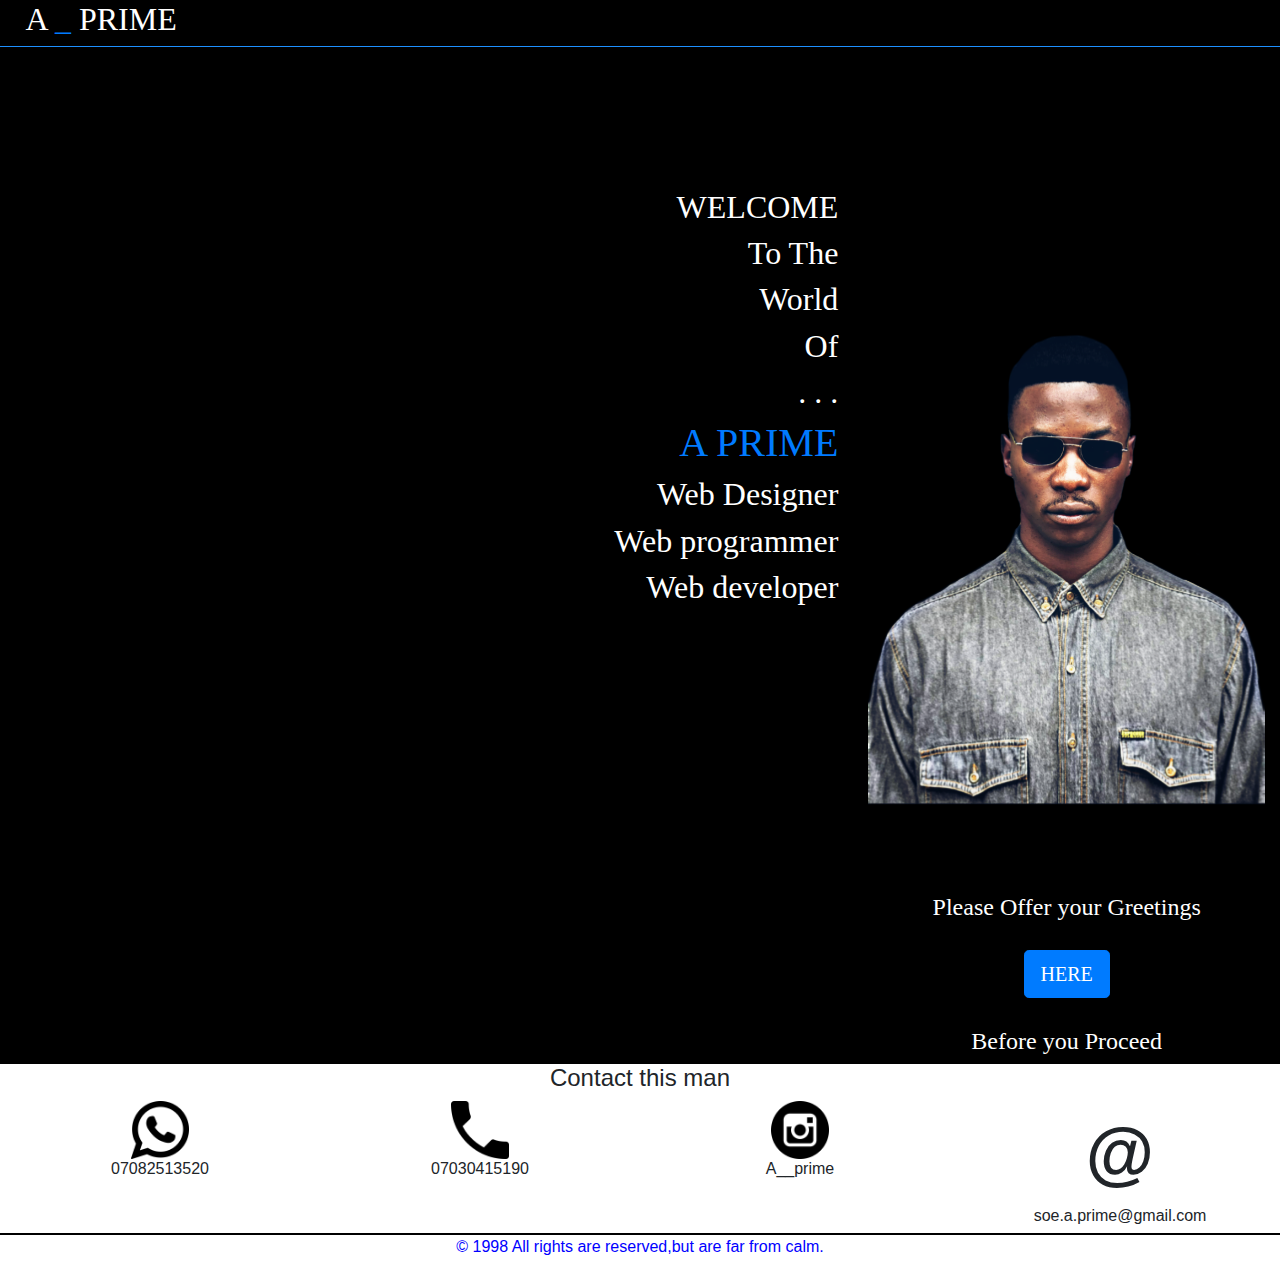
<file: index.html>
<!DOCTYPE HTML>

<html>
	<head>
		<title>A PRIME </title>
		<link rel="stylesheet" type="text/css" href="css1.css">
		<meta charset="utf-8">
		<meta name="viewport" content="width=device-width, initial-scale=1" />
		<link rel="stylesheet" href="https://stackpath.bootstrapcdn.com/bootstrap/4.4.1/css/bootstrap.min.css">
	</head>
	
	
	
	<body>
		
		<div class="container-fluid">
		
			<header id="mainhead" class="row">
				<div>
					<h2>A<span class="text-primary"> _ </span>PRIME </h2>
				</div>
			</header>
			
			
			<div class="row" id="row2">
			
				<div class="col-xs-12 col-lg-8 col-md-6 text-right">
				
					<h2 id="te1">WELCOME </h2>
					<h2 id="te2">To The  </h2>
					<h2 id="te3">World </h2>
					<h2 id="te4">Of</h2>
					<h2 id="te5">. . .</h2>
					<h1 class="text-primary"><span class="s1">A</span> <span class="s2">P</span><span class="s3">R</span><span class="s4">I</span><span class="s5">M</span><span class="s6">E</span></h1>
					<h2>Web Designer</h2>
					<h2>Web programmer</h2>
					<h2>Web developer</h2>
				
				</div>
				
				<div class="col-xs-12 col-lg-4 col-md-6">
				
					<img src="3c.png" class="img1">
					
					<h4 class="text-center">Please Offer your Greetings<br><br> <button class="btn btn-lg btn-primary" id="ripple" onclick="document.getElementById('notoffer').style.display='block';var x = document.getElementById('notoffer');x.scrollIntoView(true);">HERE</button><br><br> Before you Proceed  </h4>
				
				</div>
			
			</div>
		
			
			<div id="notoffer">
			
				<div class="row" id="row3">
					<h5 class="col-8 offset-2 text-primary text-center">Your greetings have been accepted.Proceed(with CAUTION)</h5>
					<div class="col-xs-12 col-lg-4 col-md-6 text-center" id="abtimg">
						
						<img src="2b.png" class="img1">
						<button class="btn btn-lg btn-primary" id="ripple" onclick="document.getElementById('uni').style.display='block';document.getElementById('uni2').style.display='block';document.getElementById('uni3').style.display='block';var x = document.getElementById('abttxt');x.scrollIntoView(true);">ABOUT</button>
						
					</div>
			
					<div class="col-xs-12 col-lg-8 col-md-6 text-right" id="blink">
							
						<div class="text-center" id="abttxt">
							<h3 class="text-primary">Not a Man,A tool</h3>
								
								<p id="uni">A prime has offered himself.<br>To become the vessel of powerful influences.<br>
								Hence he has become a tool of the Gods.<br>
								A machine knowing only purpose.</p>
							
							<h3 class="text-primary">A force of nature</h3>
							
								<p id="uni2">A prime is the materialization of will itself.<br>
								An unstopable force,A force of nature.<br>In him,determination and persistence.<br>
								The influences that control him will not accept failure.</p>
								
							
							<h3 class="text-primary">A phenomenal prodigy</h3>
							
							<p id="uni3">A prime is a once in a lifetime occurrence.<br>A phenomenon.<br>A prodigy.<br>
							He recieves inspiration from higher powers and he will revolutionalize technology with his inspirations.<br>
							<button class="btn btn-lg" id="close" onclick="document.getElementById('uni').style.display='none';document.getElementById('uni2').style.display='none';document.getElementById('uni3').style.display='none';var x = document.getElementById('abttxt');">CLOSE</button></p>
							
							
								
						</div>
						
					</div>
					
				</div>
				
				
				<div class="row" id="maind">
					<div class="col-xs-12 col-lg-4 col-md-4 offset-lg-4 offset-md-4 text-center">
						<img src="1a.png" class="img1">
						
						<img src="1.png" class="img2">
						<img src="2.png" class="img3">
						<img src="3.png" class="img4">
						<img src="4.png" class="img5">
						<img src="5.png" class="img6">
						<img src="6.png" class="img7">
						
						<button class="btn btn-lg btn-primary" id="ripple" onclick="document.getElementById('lamp').style.display='block';var x = document.getElementById('lamp');x.scrollIntoView(true);">DISCOVER</button>
						<p class="text-primary">The Prowess of A Prime are limitless.<br>
						He possesses the ability to learn anything at will.<br>
						Discover just the tip of the iceberg of his web development prowess.</p>
					</div>
				</div>
			
			
				<div id="lamp">
				<div class="row">
			
					<div class="col-lg-4 col-md-4 col-sm-6 col-xs-12">
						<div class="idn2">
						<h2 class="text-primary text-center">HTML </h3>
						<img src="4.png" class="iii">
						</div>
						
						<div class="idn">
							<p class="jumbotron text-center">
							HTML stands for hyper text markup language.
							<br>
							It is the standard markup language for creating web pages.
							It is used to structure the web pages and describe the elements of the webpage.
							<br>it is the fundamental building block of web development.
							<br><span class="bold">A prime has dominated HTML.</span>
							</p>
						</div>
						
					</div>
					
					<div class="col-lg-4 col-md-4 col-sm-6 col-xs-12">
						<div class="idn">
						<h2 class="text-primary text-center">CSS </h3>
						<img src="2.png" class="iii">
						</div>
						
						<div class="">
							<p class="jumbotron text-center">
							CSS stands for cascading style sheets
							<br>
							It is a stylesheet language used for describing the presentation
							of a document written in a markup language like HTML.<br>
							Simply put,CSS is used among other functions in manipulating the design,layout,color,
							flexibility,appearance etc, of a webpage.<br>
							CSS is a cornerstone technology of the world wide web alongside HTML and Javascript.
							<br><span class="bold">A prime has dominated CSS.</span>
							</p>
						</div>
						
					</div>
					
					<div class="col-lg-4 col-md-4 col-sm-6 col-xs-12">
						<div class="idn2">
						<h2 class="text-primary text-center">JAVASCRIPT</h3>
						<img src="5.png" class="iii">
						</div>
						
						<div class="">
							<p class="jumbotron text-center">
							Javascript often abbreviated as JS is a programming language.
							<br>
							Alongside HTML and CSS,Javascript is one of the core technologies of the world wide web.
							<br>Javascript enables interactive web pages and is an essential part of web applications.
							The vast majority of websites use it for client-side behavior.
							<br><span class="bold">A prime has dominated Javascript.</span>
							</p>
							
						</div>
						
					</div>
					
					<div class="col-lg-4 col-md-4 col-sm-6 col-xs-12">
						<div class="idn">
						<h2 class="text-primary text-center">PHP</h3>
						<img src="1.png" class="iii">
						</div>
						
						<div class="">
							<p class="jumbotron text-center">
							PHP stands for Hypertext Preprocessor
							<br>
							PHP is a general purpose scripting language that is essentially suited to  server-side web development.
							<br>PHP is a very powerful and versetile programming language on the web.
							<br>It is used to perform different actions such as input filtering,creating dymanic webpages,storing data etc.
							<br><span class="bold">A prime has dominated PHP.</span>
							</p>
						</div>
						
					</div>
					
					<div class="col-lg-4 col-md-4 col-sm-6 col-xs-12">
						<div class="idn">
						<h2 class="text-primary text-center">MySQL</h3>
						<img src="6.png" class="iii">
						</div>
						
						<div class="">
							<p class="jumbotron text-center">
							MySQL is an open source relational database management system(RDBMS).
							<br>
							This is simply a database system that is run on the server-side,which has its own instructions for management.
							<br>In most cases,PHP is used to input data into the mysql database system.
							<br><span class="bold">A prime has dominated MySQL.</span>
							</p>
						</div>
						
					</div>
					
					<div class="col-lg-4 col-md-4 col-sm-6 col-xs-12">
						<div class="idn2">
						<h2 class="text-primary text-center">Bootstrap</h3>
						<img src="3.png" class="iii">
						</div>
						
						<div class="">
							<p class="jumbotron text-center">
							Bootstrap is a free and open source front end framwork for creating responsive,mobile-first,front end web applications. 
							<br>
							Bootstrap contains predefined templates for typography,forms,buttons,<br>navigation and user interfaces elements.
							<br>It is simply an easier way of developing frontend heavy web apps.
							<br><span class="bold">A prime has dominated Bootstrap.</span>
							</p>
						</div>
						
					</div>
					
					
					<div class="col-lg-4 col-md-4 col-sm-6 col-xs-12">
						<div class="idn">
						<h2 class="text-primary text-center">Devine Inspiration</h3>
						<img src="7.png" class="iii">
						</div>
						
						<div class="">
							<p class="jumbotron text-center">
							As stated before,A prime is no ordinary human.
							<br>
							He is even barely human.<br>He is the tool of higher powers and he recieves devine inpiration from them.
							<br>With this,he is able to overcome any task.
							<br><span class="bold">He becomes invincible.</span>
							<br><span class="bold">Devine Inspiration Dominates A Prime.</span>
							</p>
						</div>
						
					</div>
					
					
					<div class="col-lg-8 col-md-8 col-sm-6 col-xs-12">
						<div class="idn">
						<h2 class="text-primary text-center">Other skills</h3>
						
						</div>
						
						<div class="">
							<ul>
								<li>Adaptability.</li>
								<li>Ability to learn anything and everything.</li>
								<li>Extreme experience (more than 5years in web development).</li>
								<li>Precession Persistance.</li>
								<li>Determination.</li>
								<li>Ability to work under any condition.sun,rain,apocalypse.</li>
								<li>Extreme Ability of improvisation.</li>
								<li>Ability to both simplify and complicate situations and tasks based on the need.</li>
								<li>Ability to see in three dimension ie,to view a task indepthly and forsee any future manipulations.</li>
								<li>Ability of capability.</li>
								<li>Ability of Humor.</li>
								<li>Ability to be both hostile and docile,social and antisocial.</li>
								<li>Ability to have and utilize more than 24 hours a day.</li>
							</ul>
						</div>
						<button class="btn btn-lg" id="close" onclick="document.getElementById('lamp').style.display='none';var x = document.getElementById('lamp');x.scrollIntoView(true);">CLOSE</button>
					</div>
					
					
				
				</div>
				
				
				
				
				</div>
			
				<div class="row" id="maind">
					<div class="col-xs-12 col-lg-4 col-md-4 offset-lg-4 offset-md-4 text-center">
						<img src="4d.png" class="img1">
						
						
						
						<button class="btn btn-lg btn-primary" id="ripple" onclick="document.getElementById('show').style.display='block';var x = document.getElementById('show');x.scrollIntoView(true);">OTHER DOINGS</button>
						<p class="text-primary">Besides being A prodigy of Web development.<br>
						A prime does and is doing other endeavors.<br>
						Discover just the tip of the iceberg of his web development prowers.</p>
					</div>
				</div>
			
			
			
			<div id="show"> 
			<div class="row">
			
			
				<div class="col-xs-12 col-lg-8 col-md-8 offset-lg-2 offset-md-2">
					<h4 class="text-center">S.I.E (Spark Off Internet Endeavors) </h4>
					
					<p class="text-center jumbotron">
						S.I.E is an internet and electronics unism startup.
						<br>It aims to achieve achievements by combining tech from the various fields.
						<br><span class="bold">A Prime</span> is Founder and president of S.I.E.
						
						view S.I.E <a href="https://sie-future.github.io"><button class="btn btn-lg btn-primary">HERE</button></a>
					</p>
				</div>
			
			</div>
		
			<div class="row">
				<div class="col-xs-12 col-lg-6 col-md-6">
					<img src="AW2.png" class="iii">
				</div>
				
				<div class="col-xs-12 col-lg-6 col-md-6">
					<h4 class="text-center">Awhere</h4>
					<p class="text-center jumbotron">
					Awhere is a revolutionary concept platform currently in development by <span class="bold">A prime</span> and his team At S.I.E.
					<br>Awhere is a place object information and interactive medium.
					<br>It is a new take on social media,it is a social media for places.
					view Awhere <a href="http://awhere.net"><button class="btn btn-lg btn-primary">HERE</button></a>
					</p>
				</div>
			</div>
			
			
			<div class="row">
			
			
				<div class="col-xs-12 col-lg-8 col-md-8 offset-lg-2 offset-md-2">
					<h4 class="text-center">Education</h4>
					
					<p class="text-center jumbotron">
						<span class="bold">A Prime</span> is currently studying Electrical/Electronics Engineering under his human name "Akonofua Osamede".
						In the University of Benin.
					</p>
				</div>
			
			</div>
			
			<div class="row">
			
			
				<div class="col-xs-12 col-lg-8 col-md-8 offset-lg-2 offset-md-2">
					<h4 class="text-center">Resolve and Conclusion</h4>
					
					<p class="text-center jumbotron">
						In his body,versetility.<br>
						In his mind,Devine Inspiration.
						<br>
						<span class="bold">A Prime</span> is destined to become a top influencer of technology.
						<br><span class="bold">The powers that influence him will not accept failure.</span>
					</p>
				</div>
			
			</div>
			<button class="btn btn-lg" id="close" onclick="document.getElementById('show').style.display='none';var x = document.getElementById('show');x.scrollIntoView(true);">CLOSE</button>
			</div>
			</div>
			
			<div class="row" id="row5">
			
				<div class="col-10 offset-1 text-center" ><h4 id="zz">Contact this man</h4> </div>
			
				<div class="col-lg-3 col-md-3 col-sm-3 col-xs-12 text-center" id="rip">
					<img src="wh.png" class="img51"></br>
					
					<h6>07082513520</h6>
				</div>
				<div class="col-lg-3 col-md-3 col-sm-3 col-xs-12 text-center" id="rip">
					<img src="phn.png" class="img51">
				
					<h6>07030415190</h6>
				</div>
				<div class="col-lg-3 col-md-3 col-sm-3 col-xs-12 text-center" id="rip">
					<img src="is.png" class="img51">
					
					<h6>A__prime</h6>
				</div>
				
				<div class="col-lg-3 col-md-3 col-sm-3 col-xs-12 text-center" id="rip">
					<span class="fin">@</span>
					<h6>soe.a.prime@gmail.com</h6>
				</div>
			
				
			</div>
			
		</div>
		
		<footer class="ft">&copy 1998 All rights are reserved,but are far from calm.</footer>
	
	</body>
	
</html>
</file>
<file: css1.css>
#notoffer{
	font-family:Futura MD BT;
	display:none;
}
#mainhead{
	background-color:black;
	color:white;
	padding:0% 0% 0% 2%;
	position:fixed;
	width:100%;
	border-bottom:1px solid dodgerblue;
	z-index:1;
	font-family:Futura MD BT;
}
#row2{
	padding-top:15%;
	background-color:black;
	color:white;
	font-family:Futura MD BT;;
}
.img1{
	width:100%;
}

#abtimg{
	background-color:black;
	padding-bottom:5%;
}
#maind{
	background-color:black;
	padding-bottom:5%;
}
.img2{
	width:15%;
	position:absolute;
	top:40%;
	left:25%;
	animation:10s opa1 infinite;
}

@keyframes opa1{
	0%{
		opacity:.0;
	}
	20%{
		opacity:.5;
	}
	40%{
		opacity:1;
	}
	60%{
		opacity:0;
	}
	80%{
		opacity:.5;
	}
	100%{
		opacity:1;
	}
}
.img3{
	width:15%;
	position:absolute;
	top:45%;
	left:30%;
	animation:10s opa2 infinite;
}
@keyframes opa2{
	0%{
		opacity:.5;
	}
	20%{
		opacity:1;
	}
	40%{
		opacity:0;
	}
	60%{
		opacity:.5;
	}
	80%{
		opacity:1;
	}
	100%{
		opacity:0;
	}
}
.img4{
	width:10%;
	position:absolute;
	top:44%;
	left:48%;
	animation:5s opa3 infinite;
}
@keyframes opa3{
	0%{
		opacity:.0;
	}
	20%{
		opacity:.5;
	}
	40%{
		opacity:1;
	}
	60%{
		opacity:0;
	}
	80%{
		opacity:.5;
	}
	100%{
		opacity:1;
	}
}
.img5{
	width:10%;
	position:absolute;
	top:38%;
	left:42%;
	animation:5s opa4 infinite;
}
@keyframes opa4{
	0%{
		opacity:.5;
	}
	20%{
		opacity:1;
	}
	40%{
		opacity:0;
	}
	60%{
		opacity:.5;
	}
	80%{
		opacity:1;
	}
	100%{
		opacity:0;
	}
}
.img6{
	width:10%;
	position:absolute;
	top:51%;
	left:45%;
	animation:10s opa5 infinite;
}
@keyframes opa5{
	0%{
		opacity:.0;
	}
	20%{
		opacity:.2;
	}
	40%{
		opacity:.4;
	}
	60%{
		opacity:.6;
	}
	80%{
		opacity:.7;
	}
	100%{
		opacity:1;
	}
}
.img7{
	width:10%;
	position:absolute;
	top:50%;
	left:55%;
	animation:10s opa6 infinite;
}
@keyframes opa6{
	0%{
		opacity:.0;
	}
	20%{
		opacity:1;
	}
	40%{
		opacity:0;
	}
	60%{
		opacity:1;
	}
	80%{
		opacity:0;
	}
	100%{
		opacity:1;
	}
}
#ripple{
	transition:background 0.8s;
}
#ripple:hover{
	background:#47a7f5 radial-gradient(circle,transparent 1%, #47a7f5 1%) center/15000%;
}
#ripple:active{
	background-color:black;
	background-size:100%;
	transition:background 0s;
}

#abttxt{
	padding:10% 5% 5% 5%;
	background-color:white;
	border-radius:5px;
	background-color:black;
}
#abttxt p{
	font-weight:bold;
	color:white;
}
#uni{
	display:none;
}
#uni2{
	display:none;
}
#uni3{
	display:none;
}
#blink{
	background-color:black;
}
#show{
	display:none;
	padding-top:15%;
	font-family:Futura MD BT;
	border-bottom:2px solid black;
	padding-bottom:5%;
}
#close{
	color:dodgerblue;
	border:2px solid dodgerblue;
	border-radius:5px; 
}
#close:active{
	background-color:white;
	color:dodgerblue;
	border:2px solid dodgerblue;
	border-radius:5px; 
}
.img51{
	width:20%;
}
.fin{
	font-size:70px;
	font-weight:bold;
}
.ft{
	color:blue;
	border-top:2px solid black;
	text-align:center;
	padding-bottom:2%;
}
#close:hover{
	background-color:white;
	color:dodgerblue;
	border:2px solid dodgerblue;
	border-radius:5px; 
}
.iii{
	width:90%;
	margin-left:5%;	
}
.iii:hover{
	transition:.5s ease;
	margin-left:0%;	
	width:100%;
}

#te1{
	animation:20s te1 infinite;
}
#lamp{
	padding:10% 5% 5% 5%;
	display:none;
	font-family:Futura MD BT;
}
.idn{
	margin-bottom:5%;
	background-color:black;
}
.idn2{
	margin-bottom:5%;

}
.bold{
	font-weight:bold;
}
@keyframes te1{
	0%{
		opacity:0;
	}
	5%{
		opacity:1;
	}
	10%{
		opacity:1;
	}
	15%{
		opacity:1;
	}
	20%{
		opacity:1;
	}
	25%{
		opacity:1;
	}
	30%{
		opacity:1;
	}
	35%{
		opacity:1;
	}
	40%{
		opacity:1;
	}
	45%{
		opacity:1;
	}
	50%{
		opacity:0;
	}
	55%{
		opacity:0;
	}
	60%{
		opacity:0;
	}
	65%{
		opacity:0;
	}
	70%{
		opacity:0;
	}
	75%{
		opacity:0;
	}
	80%{
		opacity:0;
	}
	85%{
		opacity:0;
	}
	90%{
		opacity:0;
	}
	95%{
		opacity:0;
	}
	100%{
		opacity:0;
	}
}


#te2{
	animation:20s te2 infinite;
}
@keyframes te2{
	0%{
		opacity:0;
	}
	5%{
		opacity:0;
	}
	10%{
		opacity:0;
	}
	15%{
		opacity:1;
	}
	20%{
		opacity:1;
	}
	25%{
		opacity:1;
	}
	30%{
		opacity:1;
	}
	35%{
		opacity:1;
	}
	40%{
		opacity:1;
	}
	45%{
		opacity:1;
	}
	50%{
		opacity:0;
	}
	55%{
		opacity:0;
	}
	60%{
		opacity:0;
	}
	65%{
		opacity:0;
	}
	70%{
		opacity:0;
	}
	75%{
		opacity:0;
	}
	80%{
		opacity:0;
	}
	85%{
		opacity:0;
	}
	90%{
		opacity:0;
	}
	95%{
		opacity:0;
	}
	100%{
		opacity:0;
	}
}


#te3{
	animation:20s te3 infinite;
}
@keyframes te3{
	0%{
		opacity:0;
	}
	5%{
		opacity:0;
	}
	10%{
		opacity:0;
	}
	15%{
		opacity:0;
	}
	20%{
		opacity:0;
	}
	25%{
		opacity:1;
	}
	30%{
		opacity:1;
	}
	35%{
		opacity:1;
	}
	40%{
		opacity:1;
	}
	45%{
		opacity:1;
	}
	50%{
		opacity:0;
	}
	55%{
		opacity:0;
	}
	60%{
		opacity:0;
	}
	65%{
		opacity:0;
	}
	70%{
		opacity:0;
	}
	75%{
		opacity:0;
	}
	80%{
		opacity:0;
	}
	85%{
		opacity:0;
	}
	90%{
		opacity:0;
	}
	95%{
		opacity:0;
	}
	100%{
		opacity:0;
	}
}


#te4{
	animation:20s te4 infinite;
}
@keyframes te4{
	0%{
		opacity:0;
	}
	5%{
		opacity:0;
	}
	10%{
		opacity:0;
	}
	15%{
		opacity:0;
	}
	20%{
		opacity:0;
	}
	25%{
		opacity:0;
	}
	30%{
		opacity:1;
	}
	35%{
		opacity:1;
	}
	40%{
		opacity:1;
	}
	45%{
		opacity:1;
	}
	50%{
		opacity:0;
	}
	55%{
		opacity:0;
	}
	60%{
		opacity:0;
	}
	65%{
		opacity:0;
	}
	70%{
		opacity:0;
	}
	75%{
		opacity:0;
	}
	80%{
		opacity:0;
	}
	85%{
		opacity:0;
	}
	90%{
		opacity:0;
	}
	95%{
		opacity:0;
	}
	100%{
		opacity:0;
	}
}


#te5{
	animation:20s te5 infinite;
}
@keyframes te5{
	0%{
		opacity:0;
	}
	5%{
		opacity:0;
	}
	10%{
		opacity:0;
	}
	15%{
		opacity:0;
	}
	20%{
		opacity:0;
	}
	25%{
		opacity:0;
	}
	30%{
		opacity:0;
	}
	35%{
		opacity:0;
	}
	40%{
		opacity:1;
	}
	45%{
		opacity:1;
	}
	50%{
		opacity:0;
	}
	55%{
		opacity:0;
	}
	60%{
		opacity:0;
	}
	65%{
		opacity:0;
	}
	70%{
		opacity:0;
	}
	75%{
		opacity:0;
	}
	80%{
		opacity:0;
	}
	85%{
		opacity:0;
	}
	90%{
		opacity:0;
	}
	95%{
		opacity:0;
	}
	100%{
		opacity:0;
	}
}





.s1{
	animation:20s s1 infinite;
}
@keyframes s1{
	0%{
		opacity:0;
	}
	5%{
		opacity:0;
	}
	10%{
		opacity:0;
	}
	15%{
		opacity:0;
	}
	20%{
		opacity:0;
	}
	25%{
		opacity:0;
	}
	30%{
		opacity:0;
	}
	35%{
		opacity:0;
	}
	40%{
		opacity:0;
	}
	45%{
		opacity:0;
	}
	50%{
		opacity:1;
	}
	55%{
		opacity:1;
	}
	60%{
		opacity:1;
	}
	65%{
		opacity:1;
	}
	70%{
		opacity:1;
	}
	75%{
		opacity:1;
	}
	80%{
		opacity:0;
	}
	85%{
		opacity:0;
	}
	90%{
		opacity:0;
	}
	95%{
		opacity:0;
	}
	100%{
		opacity:0;
	}
}


.s2{
	animation:20s s2 infinite;
}
@keyframes s2{
	0%{
		opacity:0;
	}
	5%{
		opacity:0;
	}
	10%{
		opacity:0;
	}
	15%{
		opacity:0;
	}
	20%{
		opacity:0;
	}
	25%{
		opacity:0;
	}
	30%{
		opacity:0;
	}
	35%{
		opacity:0;
	}
	40%{
		opacity:0;
	}
	45%{
		opacity:0;
	}
	50%{
		opacity:0;
	}
	55%{
		opacity:1;
	}
	60%{
		opacity:1;
	}
	65%{
		opacity:1;
	}
	70%{
		opacity:1;
	}
	75%{
		opacity:1;
	}
	80%{
		opacity:1;
	}
	85%{
		opacity:0;
	}
	90%{
		opacity:0;
	}
	95%{
		opacity:0;
	}
	100%{
		opacity:0;
	}
}


.s3{
	animation:20s s3 infinite;
}
@keyframes s3{
	0%{
		opacity:0;
	}
	5%{
		opacity:0;
	}
	10%{
		opacity:0;
	}
	15%{
		opacity:0;
	}
	20%{
		opacity:0;
	}
	25%{
		opacity:0;
	}
	30%{
		opacity:0;
	}
	35%{
		opacity:0;
	}
	40%{
		opacity:0;
	}
	45%{
		opacity:0;
	}
	50%{
		opacity:0;
	}
	55%{
		opacity:0;
	}
	60%{
		opacity:1;
	}
	65%{
		opacity:1;
	}
	70%{
		opacity:1;
	}
	75%{
		opacity:1;
	}
	80%{
		opacity:1;
	}
	85%{
		opacity:1;
	}
	90%{
		opacity:0;
	}
	95%{
		opacity:0;
	}
	100%{
		opacity:0;
	}
}

.s4{
	animation:20s s4 infinite;
}
@keyframes s4{
	0%{
		opacity:0;
	}
	5%{
		opacity:0;
	}
	10%{
		opacity:0;
	}
	15%{
		opacity:0;
	}
	20%{
		opacity:0;
	}
	25%{
		opacity:0;
	}
	30%{
		opacity:0;
	}
	35%{
		opacity:0;
	}
	40%{
		opacity:0;
	}
	45%{
		opacity:0;
	}
	50%{
		opacity:0;
	}
	55%{
		opacity:0;
	}
	60%{
		opacity:0;
	}
	65%{
		opacity:1;
	}
	70%{
		opacity:1;
	}
	75%{
		opacity:1;
	}
	80%{
		opacity:1;
	}
	85%{
		opacity:1;
	}
	90%{
		opacity:1;
	}
	95%{
		opacity:0;
	}
	100%{
		opacity:0;
	}
}


.s5{
	animation:20s s5 infinite;
}
@keyframes s5{
	0%{
		opacity:0;
	}
	5%{
		opacity:0;
	}
	10%{
		opacity:0;
	}
	15%{
		opacity:0;
	}
	20%{
		opacity:0;
	}
	25%{
		opacity:0;
	}
	30%{
		opacity:0;
	}
	35%{
		opacity:0;
	}
	40%{
		opacity:0;
	}
	45%{
		opacity:0;
	}
	50%{
		opacity:0;
	}
	55%{
		opacity:0;
	}
	60%{
		opacity:0;
	}
	65%{
		opacity:0;
	}
	70%{
		opacity:1;
	}
	75%{
		opacity:1;
	}
	80%{}
	85%{}
	90%{}
	95%{}
	100%{}
}


.s6{
	animation:20s s6 infinite;
}
@keyframes s6{
	0%{
		opacity:0;
	}
	5%{
		opacity:0;
	}
	10%{
		opacity:0;
	}
	15%{
		opacity:0;
	}
	20%{
		opacity:0;
	}
	25%{
		opacity:0;
	}
	30%{
		opacity:0;
	}
	35%{
		opacity:0;
	}
	40%{
		opacity:0;
	}
	45%{
		opacity:0;
	}
	50%{
		opacity:0;
	}
	55%{
		opacity:0;
	}
	60%{
		opacity:0;
	}
	65%{
		opacity:0;
	}
	70%{
		opacity:0;
	}
	75%{
		opacity:1;
	}
	80%{
		
	}
	85%{}
	90%{}
	95%{
		
	}
	100%{
		
	}
}
</file>
